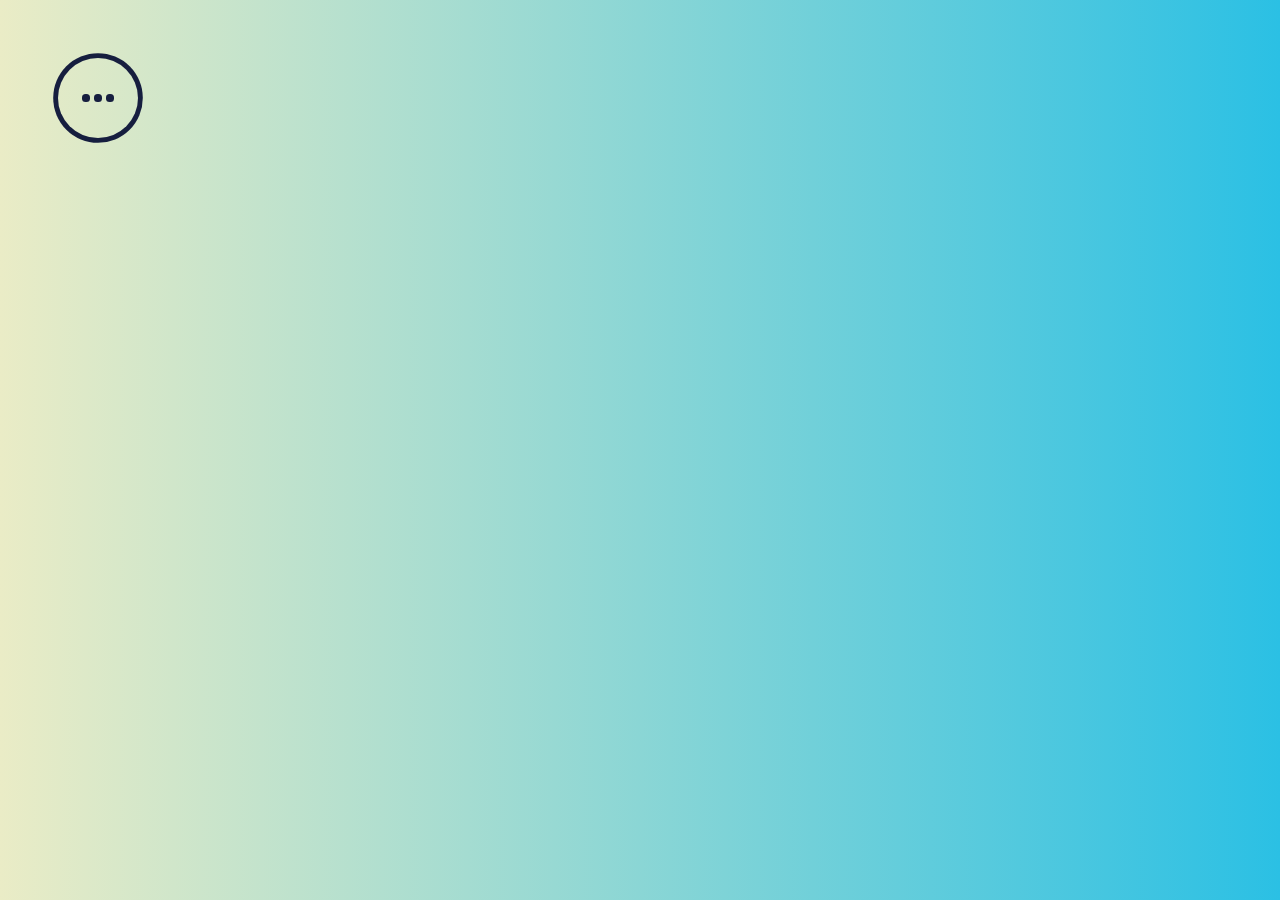
<file: modele apparition/index.html>
<!DOCTYPE html>
<html lang="en">
<head>
    <meta charset="UTF-8">
    <meta name="viewport" content="width=device-width, initial-scale=1.0">
    <title>Document</title>
    <link rel="stylesheet" href="style.css">
</head>
<body>
    <input class="menu-checkbox" id="menu" type="checkbox" name="menu" />
<nav class="menu">
  <label class="menu-dots" for="menu">
    <span class="menu-dot"></span>
    <span class="menu-dot"></span>
    <span class="menu-dot"></span>
  </label>
  <ul class="menu-items">
    <li class="menu-item">
      <svg width="24" height="24" viewBox="0 0 24 24" fill="none" xmlns="http://www.w3.org/2000/svg">
        <path d="M9.25 8C9.25 9.24264 8.24264 10.25 7 10.25C5.75736 10.25 4.75 9.24264 4.75 8C4.75 6.75736 5.75736 5.75 7 5.75C8.24264 5.75 9.25 6.75736 9.25 8Z" stroke="currentColor" stroke-width="1.5" stroke-linecap="round" stroke-linejoin="round"></path>
        <path d="M9.25 16C9.25 17.2426 8.24264 18.25 7 18.25C5.75736 18.25 4.75 17.2426 4.75 16C4.75 14.7574 5.75736 13.75 7 13.75C8.24264 13.75 9.25 14.7574 9.25 16Z" stroke="currentColor" stroke-width="1.5" stroke-linecap="round" stroke-linejoin="round"></path>
        <path d="M9 15L19.25 6.75" stroke="currentColor" stroke-width="1.5" stroke-linecap="round" stroke-linejoin="round"></path>
        <path d="M9 9L19.25 16.25" stroke="currentColor" stroke-width="1.5" stroke-linecap="round" stroke-linejoin="round"></path>
      </svg>
    </li>
    <li class="menu-item">
      <svg width="24" height="24" fill="none" viewBox="0 0 24 24">
        <path stroke="currentColor" stroke-linecap="round" stroke-linejoin="round" stroke-width="1.5" d="M6.5 15.25V15.25C5.5335 15.25 4.75 14.4665 4.75 13.5V6.75C4.75 5.64543 5.64543 4.75 6.75 4.75H13.5C14.4665 4.75 15.25 5.5335 15.25 6.5V6.5"></path>
        <rect width="10.5" height="10.5" x="8.75" y="8.75" stroke="currentColor" stroke-linecap="round" stroke-linejoin="round" stroke-width="1.5" rx="2"></rect>
      </svg>
    </li>
    <li class="menu-item">
      <svg width="24" height="24" fill="none" viewBox="0 0 24 24">
        <path stroke="currentColor" stroke-width="1.5" d="M19.25 10C19.25 12.7289 17.85 15.25 16.5 15.25C15.15 15.25 13.75 12.7289 13.75 10C13.75 7.27106 15.15 4.75 16.5 4.75C17.85 4.75 19.25 7.27106 19.25 10Z"></path>
        <path stroke="currentColor" stroke-width="1.5" d="M16.5 15.25C16.5 15.25 8 13.5 7 13.25C6 13 4.75 11.6893 4.75 10C4.75 8.31066 6 7 7 6.75C8 6.5 16.5 4.75 16.5 4.75"></path>
        <path stroke="currentColor" stroke-width="1.5" d="M6.75 13.5V17.25C6.75 18.3546 7.64543 19.25 8.75 19.25H9.25C10.3546 19.25 11.25 18.3546 11.25 17.25V14.5"></path>
      </svg>
    </li>
    <li class="menu-item">
      <svg width="24" height="24" fill="none" viewBox="0 0 24 24">
        <path stroke="currentColor" stroke-linecap="round" stroke-linejoin="round" stroke-width="1.5" d="M5.75 11.75C5.75 11.1977 6.19772 10.75 6.75 10.75H17.25C17.8023 10.75 18.25 11.1977 18.25 11.75V17.25C18.25 18.3546 17.3546 19.25 16.25 19.25H7.75C6.64543 19.25 5.75 18.3546 5.75 17.25V11.75Z"></path>
        <path stroke="currentColor" stroke-linecap="round" stroke-linejoin="round" stroke-width="1.5" d="M7.75 10.5V9.84343C7.75 8.61493 7.70093 7.29883 8.42416 6.30578C8.99862 5.51699 10.0568 4.75 12 4.75C14 4.75 15.25 6.25 15.25 6.25"></path>
      </svg>
    </li>
    <li class="menu-item">
      <svg width="24" height="24" fill="none" viewBox="0 0 24 24">
        <path stroke="currentColor" stroke-linecap="round" stroke-linejoin="round" stroke-width="1.5" d="M19.25 19.25L15.5 15.5M4.75 11C4.75 7.54822 7.54822 4.75 11 4.75C14.4518 4.75 17.25 7.54822 17.25 11C17.25 14.4518 14.4518 17.25 11 17.25C7.54822 17.25 4.75 14.4518 4.75 11Z"></path>
      </svg>
    </li>
    <li class="menu-item">
      <svg width="24" height="24" fill="none" viewBox="0 0 24 24">
        <path stroke="currentColor" stroke-linecap="round" stroke-linejoin="round" stroke-width="1.5" d="M7.75 7.75H19.25L17.6128 14.7081C17.4002 15.6115 16.5941 16.25 15.666 16.25H11.5395C10.632 16.25 9.83827 15.639 9.60606 14.7618L7.75 7.75ZM7.75 7.75L7 4.75H4.75"></path>
        <circle cx="10" cy="19" r="1" fill="currentColor"></circle>
        <circle cx="17" cy="19" r="1" fill="currentColor"></circle>
      </svg>
    </li>
  </ul>
  <label for="menu" class="menu-closer-overlay"></label>
</nav>
</body>
</html>
</file>
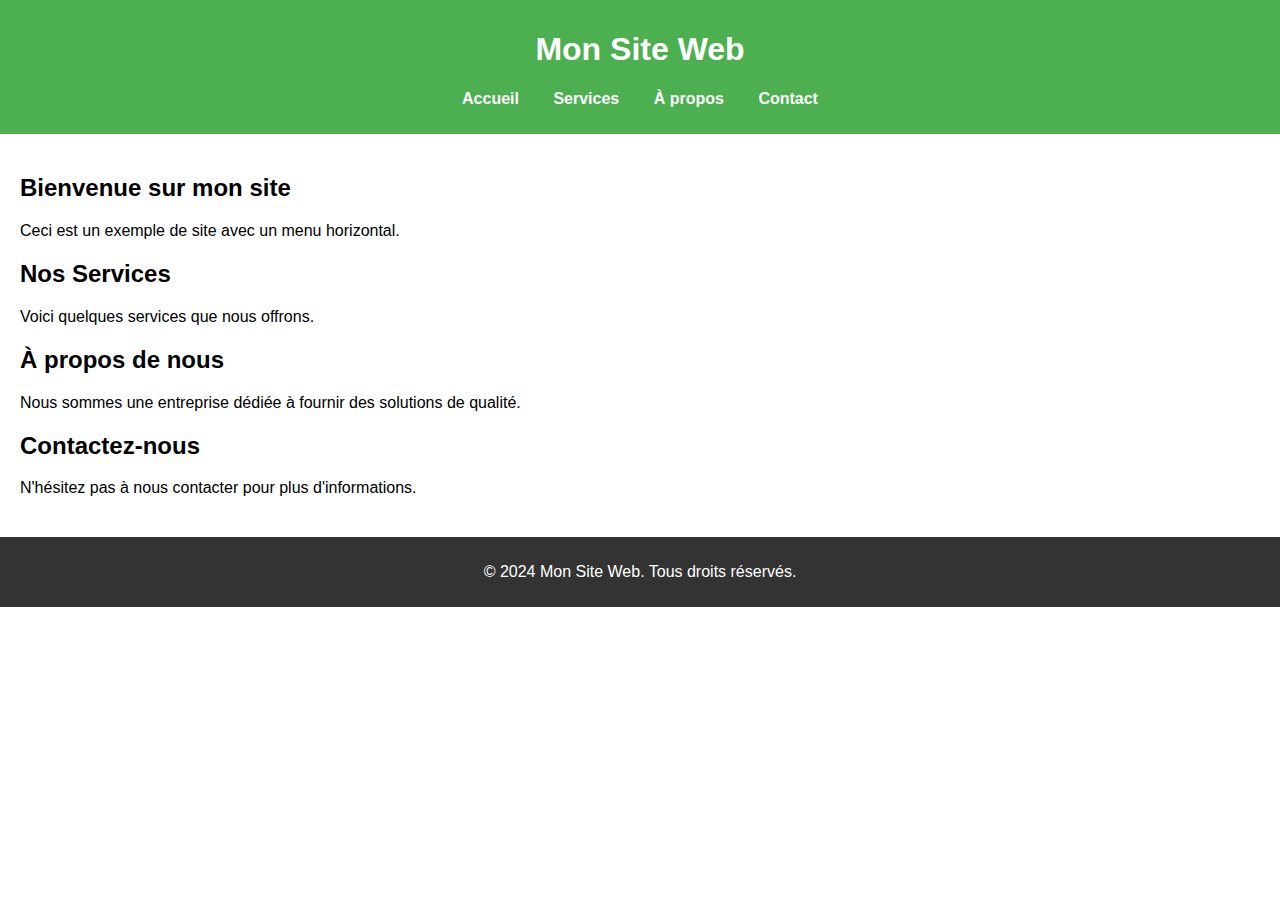
<file: modele basique/index.html>
<!DOCTYPE html>
<html lang="fr">
<head>
    <meta charset="UTF-8">
    <meta name="viewport" content="width=device-width, initial-scale=1.0">
    <title>Menu Horizontal</title>
    <link rel="stylesheet" href="style.css">
</head>
<body>
    <header>
        <h1>Mon Site Web</h1>
        <nav>
            <ul class="menu">
                <li><a href="#accueil">Accueil</a></li>
                <li><a href="#services">Services</a></li>
                <li><a href="#a-propos">À propos</a></li>
                <li><a href="#contact">Contact</a></li>
            </ul>
        </nav>
    </header>
    
    <main>
        <section id="accueil">
            <h2>Bienvenue sur mon site</h2>
            <p>Ceci est un exemple de site avec un menu horizontal.</p>
        </section>
        
        <section id="services">
            <h2>Nos Services</h2>
            <p>Voici quelques services que nous offrons.</p>
        </section>
        
        <section id="a-propos">
            <h2>À propos de nous</h2>
            <p>Nous sommes une entreprise dédiée à fournir des solutions de qualité.</p>
        </section>
        
        <section id="contact">
            <h2>Contactez-nous</h2>
            <p>N'hésitez pas à nous contacter pour plus d'informations.</p>
        </section>
    </main>

    <footer>
        <p>&copy; 2024 Mon Site Web. Tous droits réservés.</p>
    </footer>
</body>
</html>
</file>
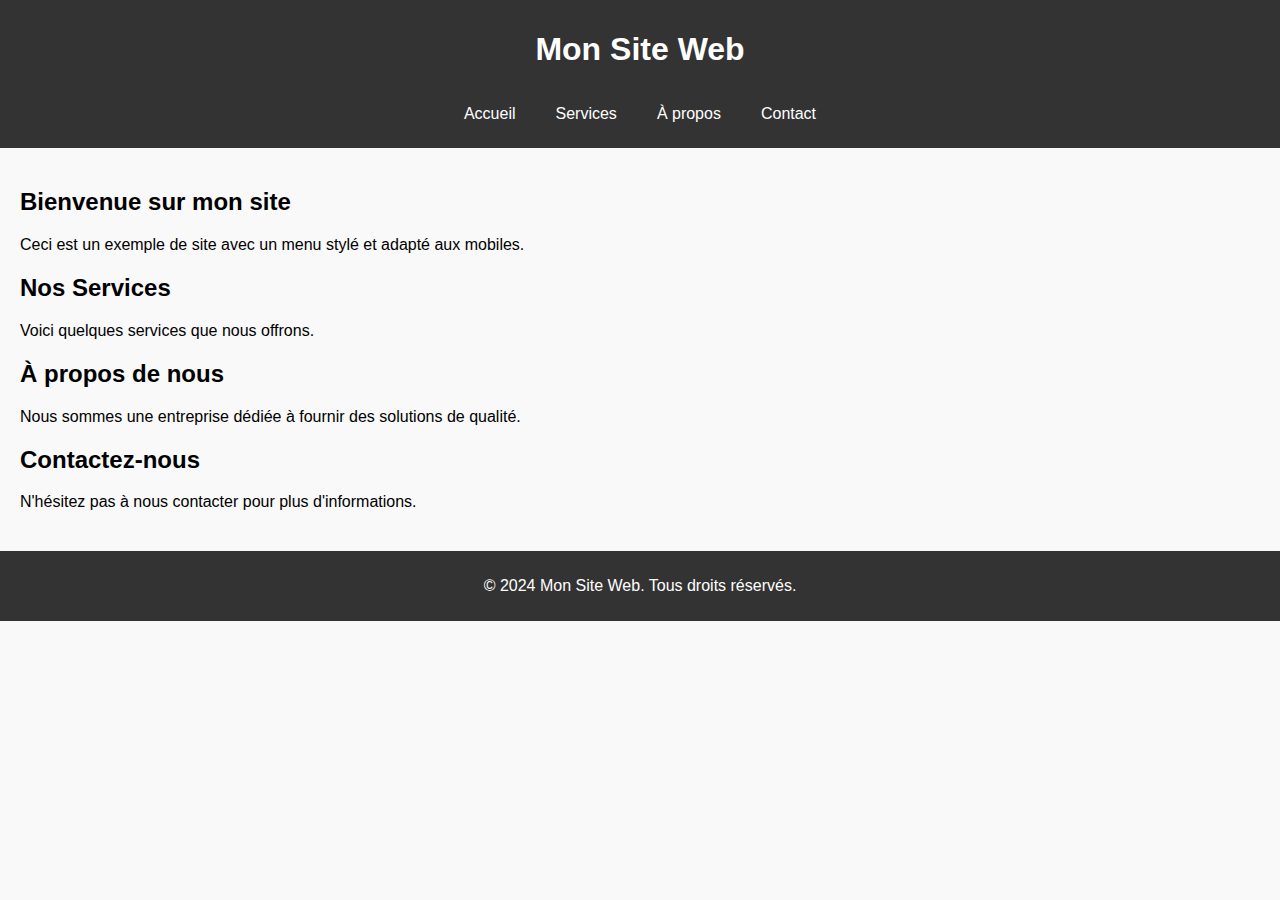
<file: modele depliant/index.html>
<!DOCTYPE html>
<html lang="fr">
<head>
    <meta charset="UTF-8">
    <meta name="viewport" content="width=device-width, initial-scale=1.0">
    <title>Menu Stylé Responsive</title>
    <link rel="stylesheet" href="style.css">
</head>
<body>
    <header>
        <h1>Mon Site Web</h1>
        <nav>
            <input type="checkbox" id="menu-toggle" class="menu-toggle">
            <label for="menu-toggle" class="menu-icon">
                <span class="bar"></span>
                <span class="bar"></span>
                <span class="bar"></span>
            </label>
            <ul class="menu">
                <li><a href="#accueil">Accueil</a></li>
                <li><a href="#services">Services</a></li>
                <li><a href="#a-propos">À propos</a></li>
                <li><a href="#contact">Contact</a></li>
            </ul>
        </nav>
    </header>

    <main>
        <section id="accueil">
            <h2>Bienvenue sur mon site</h2>
            <p>Ceci est un exemple de site avec un menu stylé et adapté aux mobiles.</p>
        </section>

        <section id="services">
            <h2>Nos Services</h2>
            <p>Voici quelques services que nous offrons.</p>
        </section>

        <section id="a-propos">
            <h2>À propos de nous</h2>
            <p>Nous sommes une entreprise dédiée à fournir des solutions de qualité.</p>
        </section>

        <section id="contact">
            <h2>Contactez-nous</h2>
            <p>N'hésitez pas à nous contacter pour plus d'informations.</p>
        </section>
    </main>

    <footer>
        <p>&copy; 2024 Mon Site Web. Tous droits réservés.</p>
    </footer>
</body>
</html>
</file>
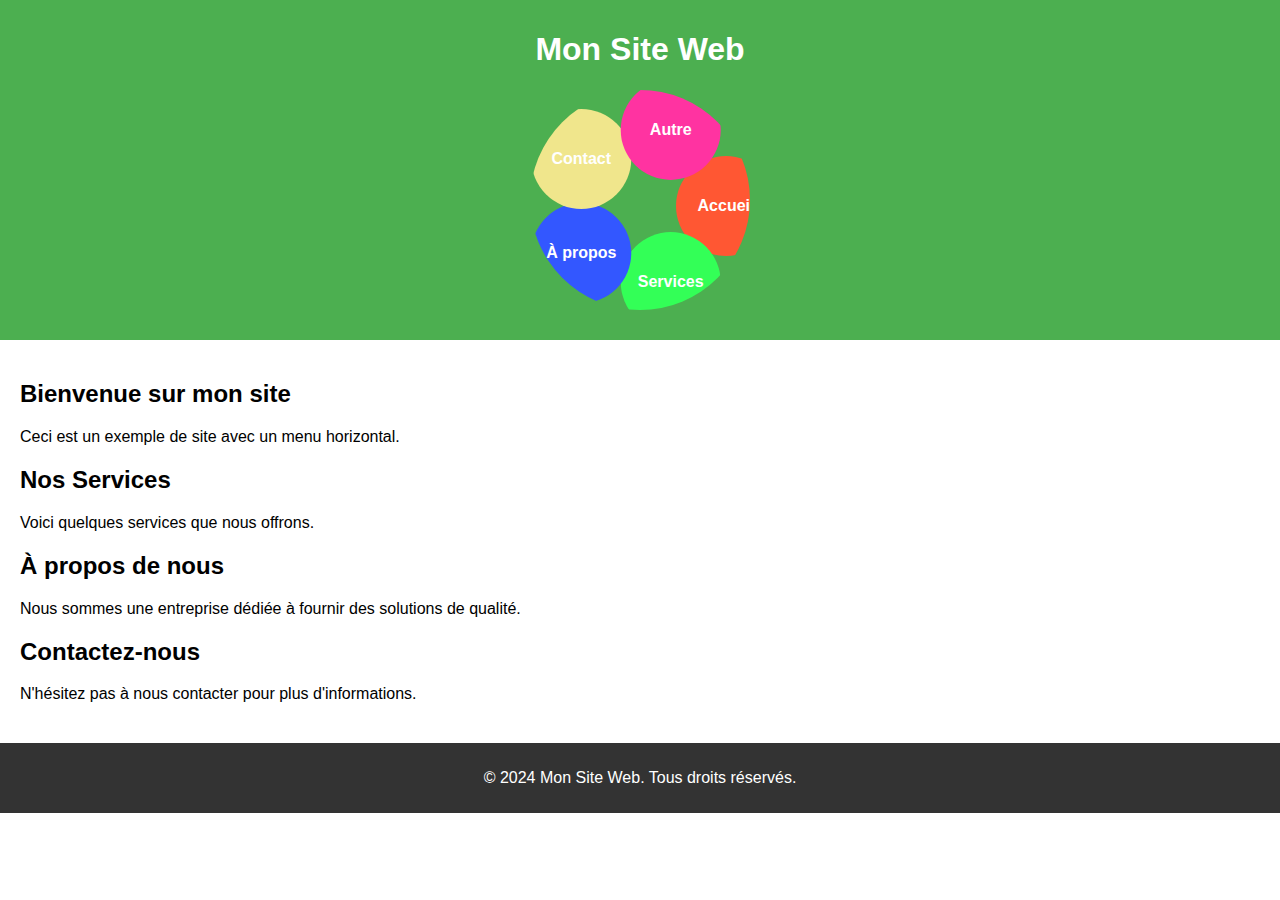
<file: modele rond/index.html>
<!DOCTYPE html>
<html lang="fr">
<head>
    <meta charset="UTF-8">
    <meta name="viewport" content="width=device-width, initial-scale=1.0">
    <title>Menu Horizontal</title>
    <link rel="stylesheet" href="style.css">
</head>
<body>
    <header>
        <h1>Mon Site Web</h1>
        <nav>
            <ul class="menu">
                <li><a href="#accueil">Accueil</a></li>
                <li><a href="#services">Services</a></li>
                <li><a href="#a-propos">À propos</a></li>
                <li><a href="#contact">Contact</a></li>
                <li><a href="#autre">Autre</a></li>
            </ul>
        </nav>
    </header>
    
    <main>
        <section id="accueil">
            <h2>Bienvenue sur mon site</h2>
            <p>Ceci est un exemple de site avec un menu horizontal.</p>
        </section>
        
        <section id="services">
            <h2>Nos Services</h2>
            <p>Voici quelques services que nous offrons.</p>
        </section>
        
        <section id="a-propos">
            <h2>À propos de nous</h2>
            <p>Nous sommes une entreprise dédiée à fournir des solutions de qualité.</p>
        </section>
        
        <section id="contact">
            <h2>Contactez-nous</h2>
            <p>N'hésitez pas à nous contacter pour plus d'informations.</p>
        </section>
    </main>

    <footer>
        <p>&copy; 2024 Mon Site Web. Tous droits réservés.</p>
    </footer>
</body>
</html>
</file>
<file: modele apparition/style.css>
body {
    /*height: 100vh;
    display: flex;
    flex-direction: column;
    align-items: center;
    justify-content: center;*/
    background: linear-gradient(to left, #2bc0e4, #eaecc6);
    padding: 50px;

}

.menu-checkbox {
    display: none;
}

.menu {
    position: relative;
}

.menu-dots {
    width: 5rem;
    height: 5rem;
    border-radius: 50%;
    box-shadow: 0 0 0 0.3rem #161e3f;
    display: flex;
    flex-direction: column;
    align-items: center;
    justify-content: center;
    transform: rotate(90deg);
    transition: 0.3s;
    cursor: pointer;
}

.menu-dots:hover {
    box-shadow: 0 0 0 0.3rem #161e3f, 0 0 0 1rem rgba(#161e3f, 0.16);
    transform: scale(1.2) rotate(90deg);
}

.menu-dot {
    width: 0.45rem;
    height: 0.45rem;
    background-color: #161e3f;
    border-radius: 50%;
}

.menu-dot+.menu-dot {
    margin-top: 0.3rem;
}

.menu-items {
    position: absolute;
    top: -3.5rem;
    left: -4.5rem;
    width: 9.4rem;
    height: 11rem;
    color: #fff;
    pointer-events: none;
    display: grid;
    grid-template-columns: 1fr 1fr;
    opacity: 0;
    transition: 0.3s;
}

.menu-item {
    cursor: pointer;
    transform: scale(0.5);
    filter: blur(10px);
    transition: 0.3s;
    list-style-type: none;
}

.menu-item:nth-child(odd) {
    text-align: right;
}

.menu-item:nth-child(even) {
    text-align: left;
}

.menu-item:first-child,
.menu-item:last-child {
    grid-column: span 2;
    text-align: center;
}

.menu-checkbox:checked+.menu>.menu-dots {
    transform: none;
    box-shadow: 0 0 0 3.4rem #161e3f;
}

.menu-checkbox:checked+.menu>.menu-items {
    opacity: 1;
    pointer-events: auto;
}

.menu-closer-overlay {
    position: absolute;
    left: 0;
    top: 0;
    width: 100%;
    height: 100%;
    background-color: transparent;
    border-radius: 50%;
    z-index: 2;
    pointer-events: none;
}

.menu-checkbox:checked+.menu>.menu-items>.menu-item {
    opacity: 1;
    transform: none;
    filter: none;
}

.menu-checkbox:checked+.menu>.menu-items>.menu-item:nth-child(1) {
    transition-delay: 0.05s;
}

.menu-checkbox:checked+.menu>.menu-items>.menu-item:nth-child(2) {
    transition-delay: 0.1s;
}

.menu-checkbox:checked+.menu>.menu-items>.menu-item:nth-child(3) {
    transition-delay: 0.15s;
}

.menu-checkbox:checked+.menu>.menu-items>.menu-item:nth-child(4) {
    transition-delay: 0.2s;
}

.menu-checkbox:checked+.menu>.menu-items>.menu-item:nth-child(5) {
    transition-delay: 0.25s;
}

.menu-checkbox:checked+.menu>.menu-items>.menu-item:nth-child(6) {
    transition-delay: 0.3s;
}

.menu-checkbox:checked+.menu>.menu-closer-overlay {
    pointer-events: auto;
    cursor: pointer;
}
</file>
<file: modele basique/style.css>
body {
    font-family: Arial, sans-serif;
    margin: 0;
    padding: 0;
}

header {
    background-color: #4CAF50;
    color: white;
    padding: 10px 20px;
    text-align: center;
}

nav {
    margin-top: 10px;
}

.menu {
    list-style-type: none;
    padding: 0;
}

.menu li {
    display: inline;
    margin: 0 15px;
}

.menu a {
    text-decoration: none;
    color: white;
    font-weight: bold;
    transition: color 0.3s;
}

.menu a:hover {
    color: #FFD700;
    /* Couleur dorée au survol */
}

main {
    padding: 20px;
}

section {
    margin-bottom: 20px;
}

footer {
    text-align: center;
    padding: 10px 0;
    background-color: #333;
    color: white;
    position: relative;
    bottom: 0;
    width: 100%;
}
</file>
<file: modele depliant/style.css>
* {
    box-sizing: border-box; /* Cette propriété permet de donner des largeurs et hauteurs en prenant en compte le padding */
}

body {
    font-family: 'Arial', sans-serif;
    margin: 0;
    padding: 0;
    background-color: #f9f9f9;
}

header {
    background-color: #333;
    color: white;
    padding: 10px 20px;
    text-align: center;
}

nav {
    position: relative; /* La nav est placé relativement à sa place par rapport sa place d'origine. Cette propriété est indispensable en mobile */
}

.menu {
    list-style-type: none; /* Retirer les puces */
    padding: 0;
    margin: 0;
    display: flex; /* Permet de mettre les éléments côte à côte */
    justify-content: center; /* Permet de centrer les éléments dans la div */
    align-items: center; /* Permet de centrer verticalement les éléments dans la div */
}

.menu a {
    text-decoration: none;
    color: white;
    padding: 15px 20px;
    display: block;
    transition: background-color 0.3s, transform 0.3s; /* Permet que le hover sur le menu n'apparaisse pas trop vite */
    border-radius: 5px; /* Arrondi sur le menu */
}

.menu a:hover { /* Lorsque mon curseur passe au dessus du lien */
    background-color: #4CAF50;
    transform: scale(1.05); /* Agrandi légèrement le menu séléectionné */
}

.menu-toggle {
    display: none;
}

/* Styles pour le menu hamburger */
.menu-icon {
    display: none;
    flex-direction: column;
    cursor: pointer;
    margin-left: auto;
}

.menu-icon .bar {
    height: 3px;
    width: 25px;
    background-color: white;
    margin: 4px 0;
    transition: all 0.3s;
}

/* Styles pour les écrans plus petits */
@media (max-width: 768px) {
    .menu {
        display: none;
        /* Cacher le menu par défaut */
        flex-direction: column;
        /* Passer en disposition verticale */
        background-color: #333;
        position: absolute; /* L'élément est placé par rapport à l'élément parent */
        top: 60px;
        /* Positionner juste en dessous de l'en-tête */
        left: 0;
        right: 0;
        border-radius: 5px;
        z-index: 1; /* Permet de mettre le menu au dessus du texte */
    }

    #menu-toggle:checked+.menu-icon+.menu { /* Quand le petit élément est checked, je récupère l'élément menu-icon + menu et j'affiche le menu */
        display: flex;
        /* Afficher le menu lorsqu'il est coché */
    }

    .menu-icon {
        display: flex;
        /* Afficher l'icône de menu hamburger */
    }

    .menu a {
        padding: 15px;
        /* Padding ajusté pour les éléments de menu */
        border-bottom: 1px solid #444;
        /* Séparateur entre les éléments du menu */
    }

    .menu a:last-child {
        border-bottom: none;
        /* Enlever le séparateur pour le dernier élément */
    }
}

main {
    padding: 20px;
}

section {
    margin-bottom: 20px;
}

footer {
    text-align: center;
    padding: 10px 0;
    background-color: #333;
    color: white;
    position: relative;
    bottom: 0;
    width: 100%;
}
</file>
<file: modele rond/style.css>
body {
    font-family: Arial, sans-serif;
    margin: 0;
    padding: 0;
}

header {
    background-color: #4CAF50;
    color: white;
    padding: 10px 20px;
    text-align: center;
}

nav {
    position: relative;
    width: 220px;
    /* Largeur du conteneur du menu */
    height: 220px;
    /* Hauteur du conteneur du menu */
    margin: 20px auto;
    /* Centrer le menu */
    border-radius: 50%;
    /* Forme circulaire */
    overflow: hidden;
    /* Cacher les débordements */
}

.menu {
    list-style-type: none;
    padding: 0;
    margin: 0;
    position: absolute;
    top: 30%;
    left: 30%;
    transform: translate(-20%, -20%);
    /* Centrer le menu */
}

.menu li {
    position: absolute;
    width: 100px;
    /* Largeur des éléments du menu */
    height: 100px;
    /* Hauteur des éléments du menu */
    text-align: center;
    line-height: 100px;
    /* Centrer le texte verticalement */
    border-radius: 50%;
    /* Forme circulaire pour chaque élément */
    transition: transform 0.3s;
    /* Animation pour l'effet de survol */
}

.menu li a {
    display: block;
    /* Prendre tout l'espace de l'élément */
    text-decoration: none;
    color: white;
    font-weight: bold;
    width: 100%;
    /* S'assurer que le lien prend toute la largeur */
}

.menu li:nth-child(1) {
    /* Permet de récupérer l'élément enfant n°1 */
    transform: rotate(0deg) translate(80px) rotate(0deg);
    background-color: #FF5733;
    /* Couleur de l'élément 1 */
}

.menu li:nth-child(2) {
    transform: rotate(72deg) translate(80px) rotate(-72deg);
    /* Le premier rotate permet de tourner l'élément à la position 72deg le translate le déplace par rapport au centre et le deuxième rotate tourne le texte pour le remettre droit */
    background-color: #33FF57;
    /* Couleur de l'élément 2 */
}

.menu li:nth-child(3) {
    transform: rotate(144deg) translate(80px) rotate(-144deg);
    /* Transform utilise les attributs l'un après l'autre : rotate puis translate puis rotate de nouveau */
    background-color: #3357FF;
    /* Couleur de l'élément 3 */
}

.menu li:nth-child(4) {
    transform: rotate(216deg) translate(80px) rotate(-216deg);
    background-color: #F0E68C;
    /* Couleur de l'élément 4 */
}

.menu li:nth-child(5) {
    transform: rotate(288deg) translate(80px) rotate(-288deg);
    background-color: #FF33A1;
    /* Couleur de l'élément 5 */
}

.menu li:hover {
    transform: scale(1.1);
    /* Agrandit l'élément légèrement et le renvoi à sa place puisqu'on annule la propriété transform mis ci-dessus */
    /* Effet d'agrandissement au survol */
    z-index: 1;
}

main {
    padding: 20px;
}

section {
    margin-bottom: 20px;
}

footer {
    text-align: center;
    padding: 10px 0;
    background-color: #333;
    color: white;
    position: relative;
    bottom: 0;
    width: 100%;
}
</file>
